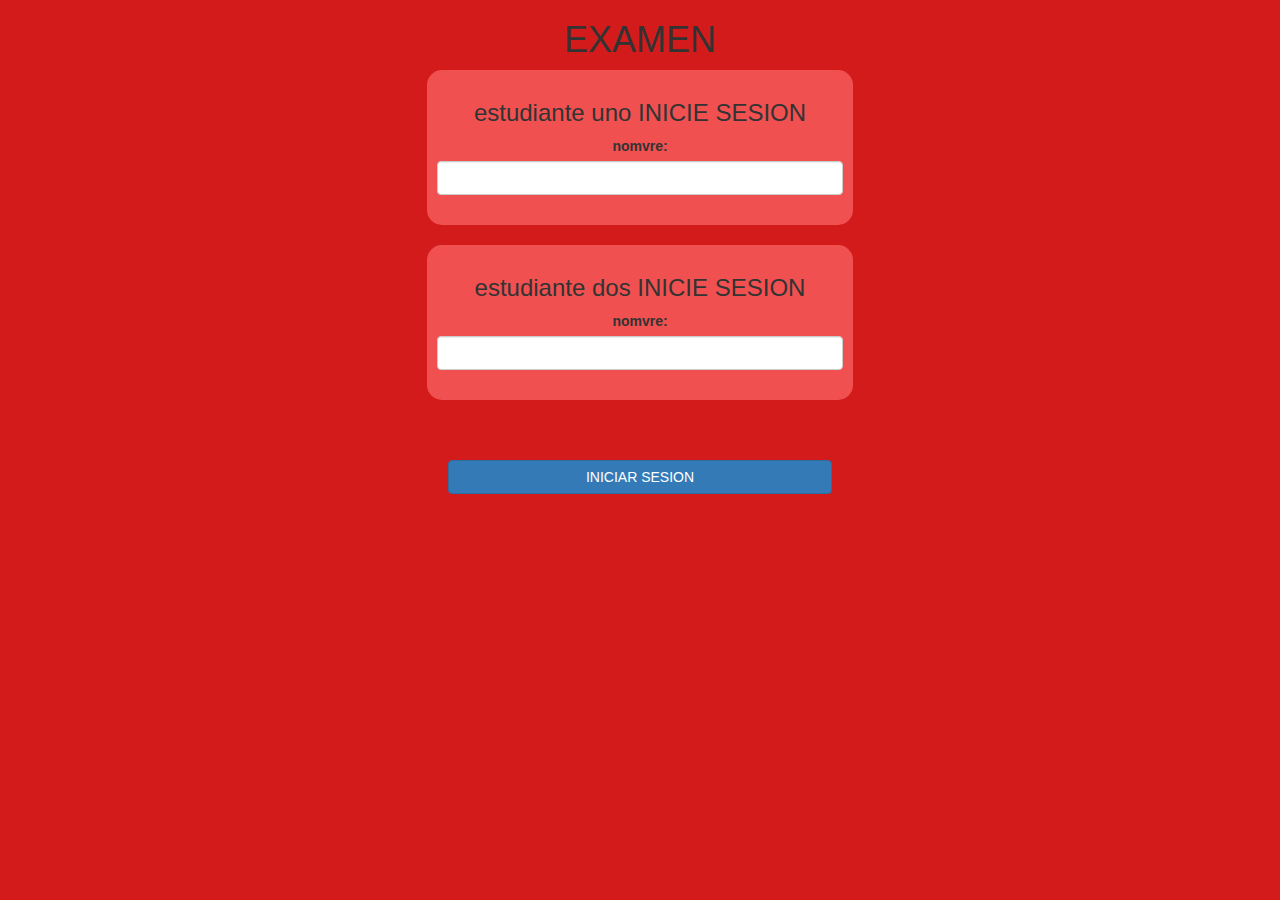
<file: index.html>
<!DOCTYPE html>
<html>
<head>
	<title>EXAMEN</title>

<meta name="viewport" content="width=device-width, initial-scale=1">
<link rel="stylesheet" href="https://maxcdn.bootstrapcdn.com/bootstrap/3.4.0/css/bootstrap.min.css">
<script src="https://ajax.googleapis.com/ajax/libs/jquery/3.4.1/jquery.min.js"></script>
<script src="https://maxcdn.bootstrapcdn.com/bootstrap/3.4.0/js/bootstrap.min.js"></script>

<link rel="stylesheet" type="text/css" href="game.css">

<script src="main.js"></script>
</head>
<body>
<center>
	<h1>EXAMEN</h1>
    <div class="col-lg-4 col-sm-8 col-xs-11 login_div1">
		<h3>estudiante uno INICIE SESION</h3>
		<label>nomvre:</label><input type="text" id="UNO" class="form-control">
		<br>
	</div>
<br>
    <div class="col-lg-4 col-sm-8 col-xs-11 login_div2">
		<h3>estudiante dos INICIE SESION</h3>
		<label>nomvre:</label><input type="text" id="DOS" class="form-control">
		<br>
	</div>
	<br>
	<br>
	<br>	
	<button id="sesion" class="btn btn-primary" style="width:30%" onclick="usuarios()">INICIAR SESION</button>
</center>
</body>
</html>
</file>
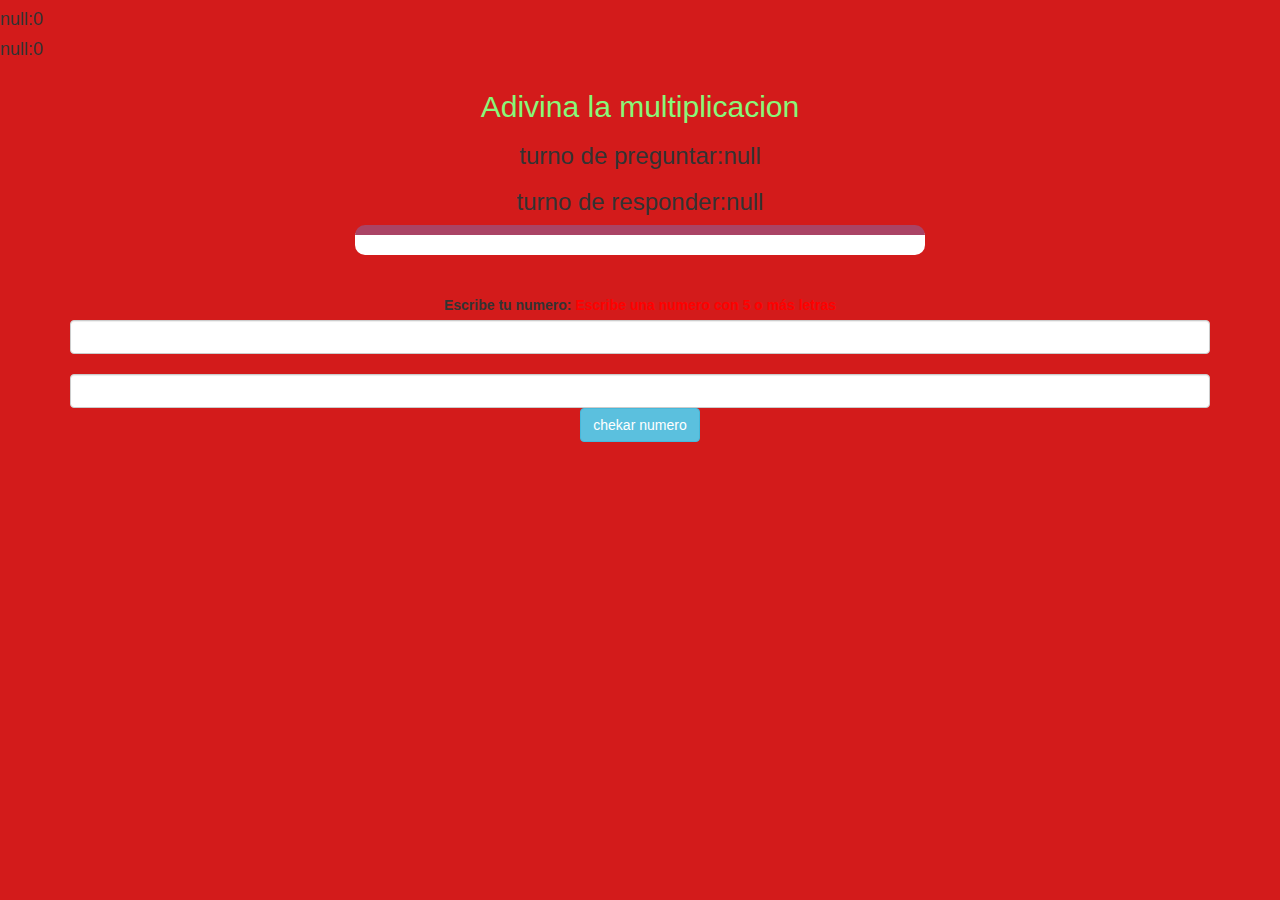
<file: tamal.html>
<!DOCTYPE html>
<html>
<head>
	<title>Adivina la multiplicacion
	</title>

<meta name="viewport" content="width=device-width, initial-scale=1">
<link rel="stylesheet" href="https://maxcdn.bootstrapcdn.com/bootstrap/3.4.0/css/bootstrap.min.css">
<script src="https://ajax.googleapis.com/ajax/libs/jquery/3.4.1/jquery.min.js"></script>
<script src="https://maxcdn.bootstrapcdn.com/bootstrap/3.4.0/js/bootstrap.min.js"></script>

<link rel="stylesheet" type="text/css" href="game.css">
</head>
<body>
<h4 id="jugador1"></h4>

<h4 id="jugador2"></h4>
<div class="container">
	<center>
		<h2 style="color: rgb(136, 247, 121);">Adivina la multiplicacion</h2>
<h3 id="pregunta"></h3>
<h3 id="responde"></h3>
<div id="output" class="col-lg-6"></div>
		<br>
		<br>

		<label>Escribe tu numero: <b style="color: red">Escribe una numero con 5 o más letras</b></label>
<input type="text" class="form-control" id="n1">
		<br>
		<input type="text" class="form-control" id="n2">
<button class="btn btn-info">chekar numero</button>
	</center>
</div>

<script src="lamat.js"></script>
</body>
</html>
</file>
<file: game.css>
body
{
	background: rgb(211, 27, 27);
}

	.login_div1 , .login_div2
	{
		background: rgb(240, 80, 80);
		padding: 10px;
		float: none;
		border-radius: 15px;
	}


#player1_name , #player2_name
{
	display: inline-block;
	margin-left: 20px;
}
#word
{
	width: 60%;
}
#word_display
{
	letter-spacing: 5px;
}
#output
{
background: white;
border-radius: 10px;
border-top: 10px solid #AA4465;
padding: 10px;
float: none;
text-align: left;
}
</file>
